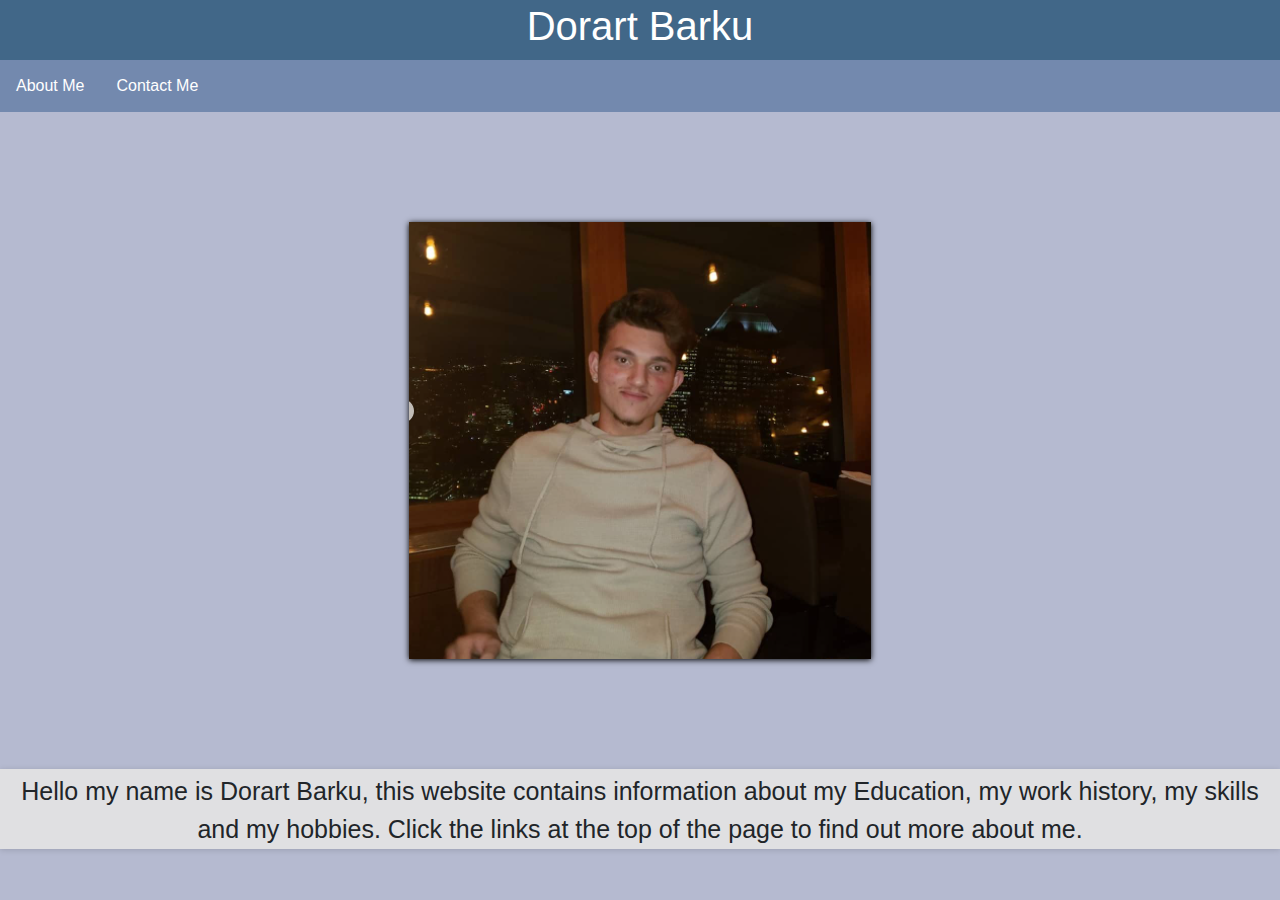
<file: index.html>
<!DOCTYPE html>
<html lang="en">
    <head>
        <meta name="viewport" content="width=device-width, initial-scale=1.0">
        <meta charset="utf-8">
        <link rel="stylesheet" href="css/reset.css">
        <!-- minified CSS -->
 <link rel="stylesheet"
 href="https://maxcdn.bootstrapcdn.com/bootstrap/4.1.3/css/bootstrap.min.css">
 
  <!-- jQuery -->
  <script src="https://ajax.googleapis.com/ajax/libs/jquery/3.3.1/jquery.min.js">
  </script>
  <!-- Popper JS -->
  <script src="https://cdnjs.cloudflare.com/ajax/libs/popper.js/1.14.3/umd/popper.min.js">
  </script>
  <!-- JavaScript -->
  <script src="https://maxcdn.bootstrapcdn.com/bootstrap/4.1.3/js/bootstrap.min.js">
  </script>
 
        <link rel="stylesheet" href="css/aboutme.css" type="text/css"> 
        <title> Dorart Barku</title>
        </head>
        <body>
            <body>
                <div id="first">
                    <h1>Dorart Barku</h1>
                </div>
                <nav id="navhtml">
                    <div class="dropdown">
                        <button class="dropbtn">Menu</button>
                        <div class="dropdown-content">
                            <a href="info.html">About Me</a>
                            <a href="form.html">Contact Me</a>
                        </div>
                    </div>
                    <div class="navholder">
                        <ul>
                            <li><a href="info.html">About Me</a></li>
                            <li><a href="form.html">Contact Me</a></li>
                        </ul>
                    </div>
                </nav>
                <div class="container">
                    <div class="carousel slide" data-ride="carousel" id="carousel">
                        <div class="carousel-inner">
                            <div class="carousel-item active">
                                <img src="images/me.PNG" alt="Me" />
                            </div>
                            <div class="carousel-item">
                                <img src="images/me2.PNG" alt="Football Me" />
                            </div>
                            <div class="carousel-item">
                                <img src="images/me3.PNG" alt="Me" />
                            </div>
                        </div>
                    </div>
                </div>
                <div id="abt">
                    <p>Hello my name is Dorart Barku, this website contains information about my Education, my work history, my skills and my hobbies. Click the links at the top of the page to find out more about me.</p>
                </div>
                </body>
</file>
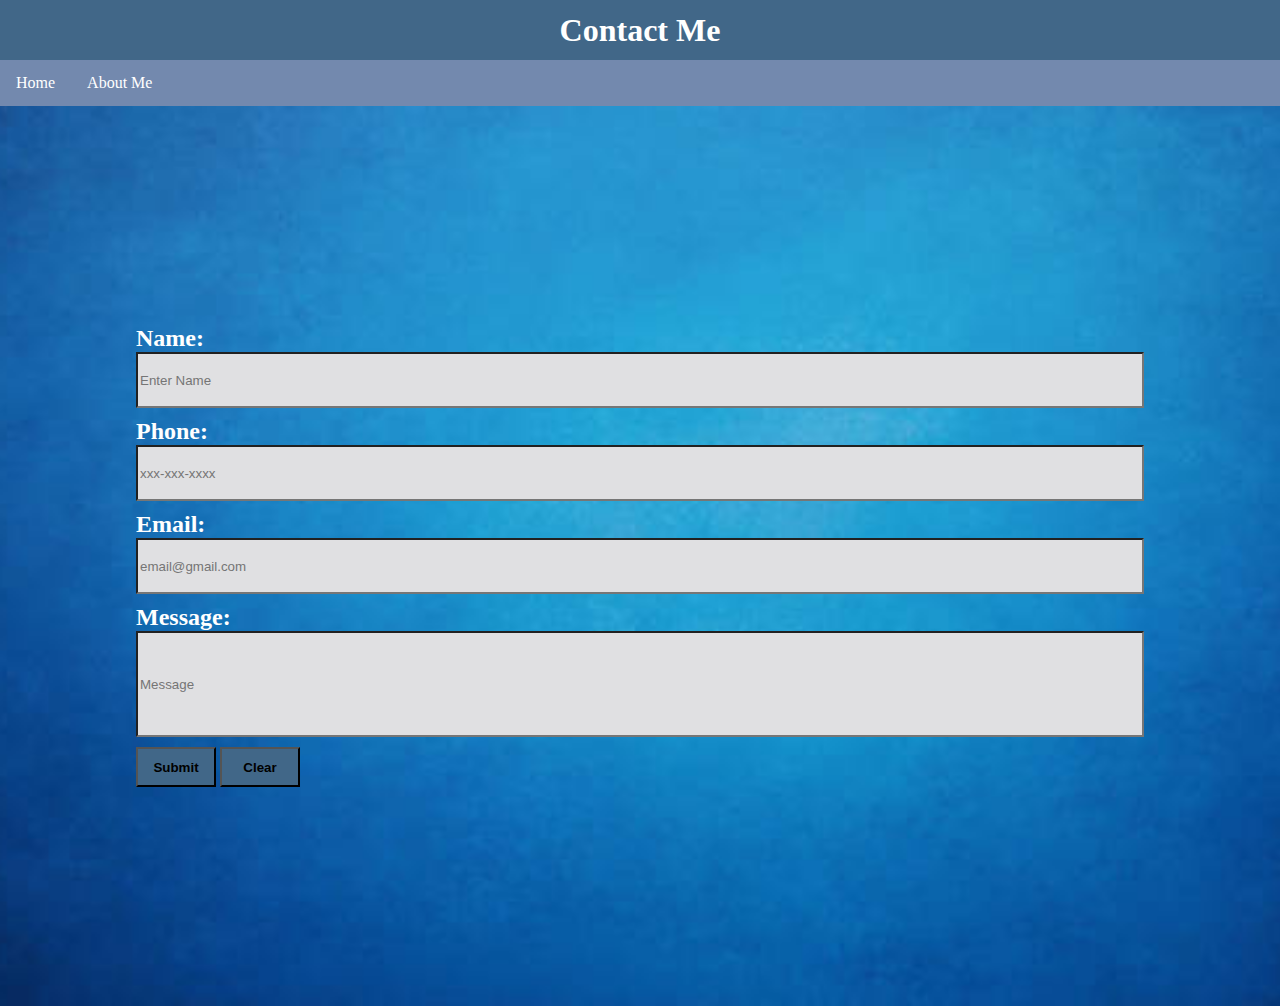
<file: form.html>
<!DOCTYPE html>
<html lang="en">
    <head>
        <meta name="viewport" content="width=device-width, initial-scale=1.0">
        <meta charset="utf-8">
        
        <link rel="stylesheet" href="css/form.css" type="text/css"> 
        <title>Form</title>
         </head>
         <body>
            <div id="first">
                <h1>Contact Me</h1>
            </div>
            <nav id="navhtml">
                
                <div class="navholder">
                    <ul>
                        <li><a href="index.html">Home</a></li>
                        <li><a href="info.html">About Me</a></li>
                    </ul>
                </div>
            </nav>
            <div class="form-holder" id="submitted">
                <form action="#submitted" method="post">
                <label for="Name">Name: </label><br>
             <input type="text" name="Name"  id = "name" placeholder="Enter Name"><br>
             <label for="Phone">Phone:</label><br>
                 <input type="tel" name="Phone"  id="phone" placeholder="xxx-xxx-xxxx" pattern="[0-9]{3}[\-][0-9]{3}[\-][0-9]{4}"><br>
             <label for="Email">Email:</label><br> 
             <input type="email" name="email" id = "email" placeholder="email@gmail.com"></label><br>
             <label for="Message">Message:</label><br>
             <input type="text" name="Message" id="message" placeholder="Message"><br>
             
             <input type="submit"  id="submit" value="Submit"/>
             <input type="reset" id="clear" value="Clear"/>
             
            </form>
            <p id="submsg">Thanks for messaging!</p>
            </div>
            
         </body>
</file>
<file: css/aboutme.css>
#first {
    background-color: #416788;
    height: 60px;
   display: flex;
    align-items: center;
    justify-content: center;
}
html, body {
    margin: 0;
    padding: 0;
}

#first h1 {
    color: white;
}

.carousel img {
  display: block;
    margin: 110px auto 110px auto;
    box-shadow: 0px 1px 6px rgb(0 0 0 / 110%);
  }
ul {
    list-style-type: none;
    margin: 0;
    padding: 0;
    overflow: hidden;
    background-color: #7389ae;
  }
  
  li {
    float: left;
  }
  
  li a {
    display: block;
    color: white;
    text-align: center;
    padding: 14px 16px;
    text-decoration: none;
  }
  
 li a:hover {
    background-color: #111;
  }
  body {
      background-color:#b5bad0;
  }
  #abt {
      
      text-align: center;
      background-color: #E0E0E2;
      box-shadow: 0px 1px 6px rgb(0 0 0 / 15%);
      height:80px;
  }
  #abt, p {
      font-size: 25px;
  }
  .dropbtn {
    background-color:#7389ae;
    color: white;
    padding: 16px;
    font-size: 16px;
    border: none;
    position: relative;
    z-index: 500;
  }
  
  .dropdown {
    position: relative;
    display: none;
  }
  
  .dropdown-content {
    display: none;
    position: absolute;
    background-color: #f1f1f1;
    min-width: 160px;
    box-shadow: 0px 8px 16px 0px rgba(0, 0, 0, 0.2);
    z-index: 1;
  }
  
  .dropdown-content a {
    color: black;
    padding: 12px 16px;
    text-decoration: none;
    display: block;
  }
  
  .dropdown-content a:hover {
    background-color: #ddd;
  }
  
  .dropdown:hover .dropdown-content {
    display: block;
  }
  
  .dropdown:hover .dropbtn {
    background-color: blue;
  }
  #abt, p{
    padding:2px;
    margin:auto;
    
  }
  @media screen and (max-width: 640px) {
   
    #title {
      margin-top: 100px;
      width: 80%;
      font-size: x-large;
    }
    
    .dropdown {
      display: inline-block;
    }
    .navholder {
      display: none;
    }
    #navhtml h3 {
      display: none;
    }
    #navhtml {
      float: left;
    }
    #transparent {
      max-width: 90%;
    }
    #imgg{
        height:250px;
        width:250px;
    }   
    #abt {
      text-align: center;
        background-color: #E0E0E2;
        box-shadow: 0px 1px 6px rgb(0 0 0 / 115%);
        padding:20px 0;
        height:unset;
    }
  }
</file>
<file: css/form.css>
#first {
    background-color: #416788;
    height: 60px;
   display: flex;
    align-items: center;
    justify-content: center;
}
html, body {
    margin: 0;
    padding: 0;
}

#first h1 {
    color: white;
}
ul {
    list-style-type: none;
    margin: 0;
    padding: 0;
    overflow: hidden;
    background-color: #7389ae;
  }
  
  li {
    float: left;
  }
  
  li a {
    display: block;
    color: white;
    text-align: center;
    padding: 14px 16px;
    text-decoration: none;
  }
  
 li a:hover {
    background-color: #111;
  }
  body {
      background-color:#b5bad0;
  }
 
body, html {
    height: 100%;
    margin: 0;
  }
#submitted{
    background-image: url("../images/blue.jpg");
    height: 100%; 
    background-position: center;
    background-repeat: no-repeat;
    background-size: cover;
}
#submitted{
    display:flex;
    align-items: center;
    justify-content: center;
    
}

  #submitted:target > form {
    display: none;
  }
  #submitted:target > p {
    display: block;
  }
  #submitted:not(:target) > p {
    display: none;
  }
#name{
width:1000px;
height:50px;
margin-bottom: 10px;
    background-color:#E0E0E2;
    
}
#phone{
    width:1000px;
    height:50px;
    margin-bottom: 10px;
    background-color:#E0E0E2;
}
#email{
    width:1000px;
    height:50px;
    margin-bottom: 10px;
    background-color:#E0E0E2;
}
label{
    color:white;
    font-size:24px;
    font-weight: bold;
}

#submit{
    height:40px;
    width:80px;
    background-color: #416788;
    font-weight: bold;
}
#clear{
    height:40px;
    width:80px;
   background-color: #416788;
   font-weight: bold;
}
#message{
    width:1000px;
    height:100px;
    margin-bottom: 10px;
    background-color:#E0E0E2;
}
#submsg{
    font-size: 48px;
    color:aliceblue;
    font-weight: bold;
}
@media screen and (max-width: 640px) {
    #name{
        width:500px;
        height:50px;
        margin-bottom: 10px;
            background-color:#E0E0E2;
            
        }
        #phone{
            width:500px;
            height:50px;
            margin-bottom: 10px;
            background-color:#E0E0E2;
        }
        #email{
            width:500px;
            height:50px;
            margin-bottom: 10px;
            background-color:#E0E0E2;
        }
        label{
            color:white;
            font-size:16px;
            font-weight: bold;
        }
        
        #submit{
            height:40px;
            width:80px;
            background-color: #416788;
            font-weight: bold;
        }
        #clear{
            height:40px;
            width:80px;
           background-color: #416788;
           font-weight: bold;
        }
        #message{
            width:500px;
            height:100px;
            margin-bottom: 10px;
            background-color:#E0E0E2;
}
 #title {
      margin-top: 100px;
      width: 80%;
      font-size: x-large;
    }
    #logo {
      position: absolute;
      left: 0;
      right: 0;
      top: 0;
      margin: auto;
    }
    .dropdown {
      display: inline-block;
    }
    .navholder {
      display: none;
    }
    #navhtml h3 {
      display: none;
    }
    #navhtml {
      float: left;
    }
}
</file>
